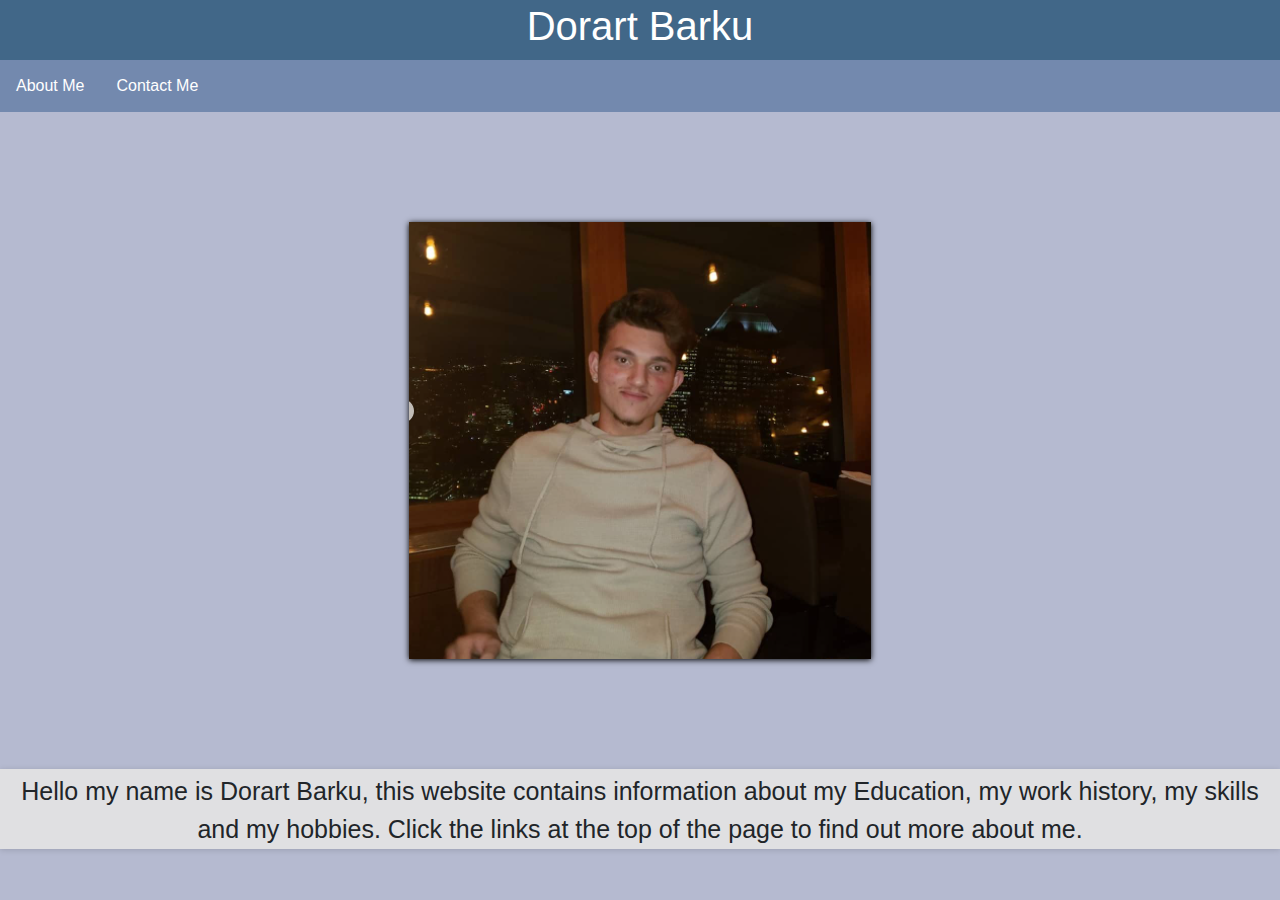
<file: index.html>
<!DOCTYPE html>
<html lang="en">
    <head>
        <meta name="viewport" content="width=device-width, initial-scale=1.0">
        <meta charset="utf-8">
        <link rel="stylesheet" href="css/reset.css">
        <!-- minified CSS -->
 <link rel="stylesheet"
 href="https://maxcdn.bootstrapcdn.com/bootstrap/4.1.3/css/bootstrap.min.css">
 
  <!-- jQuery -->
  <script src="https://ajax.googleapis.com/ajax/libs/jquery/3.3.1/jquery.min.js">
  </script>
  <!-- Popper JS -->
  <script src="https://cdnjs.cloudflare.com/ajax/libs/popper.js/1.14.3/umd/popper.min.js">
  </script>
  <!-- JavaScript -->
  <script src="https://maxcdn.bootstrapcdn.com/bootstrap/4.1.3/js/bootstrap.min.js">
  </script>
 
        <link rel="stylesheet" href="css/aboutme.css" type="text/css"> 
        <title> Dorart Barku</title>
        </head>
        <body>
            <body>
                <div id="first">
                    <h1>Dorart Barku</h1>
                </div>
                <nav id="navhtml">
                    <div class="dropdown">
                        <button class="dropbtn">Menu</button>
                        <div class="dropdown-content">
                            <a href="info.html">About Me</a>
                            <a href="form.html">Contact Me</a>
                        </div>
                    </div>
                    <div class="navholder">
                        <ul>
                            <li><a href="info.html">About Me</a></li>
                            <li><a href="form.html">Contact Me</a></li>
                        </ul>
                    </div>
                </nav>
                <div class="container">
                    <div class="carousel slide" data-ride="carousel" id="carousel">
                        <div class="carousel-inner">
                            <div class="carousel-item active">
                                <img src="images/me.PNG" alt="Me" />
                            </div>
                            <div class="carousel-item">
                                <img src="images/me2.PNG" alt="Football Me" />
                            </div>
                            <div class="carousel-item">
                                <img src="images/me3.PNG" alt="Me" />
                            </div>
                        </div>
                    </div>
                </div>
                <div id="abt">
                    <p>Hello my name is Dorart Barku, this website contains information about my Education, my work history, my skills and my hobbies. Click the links at the top of the page to find out more about me.</p>
                </div>
                </body>
</file>
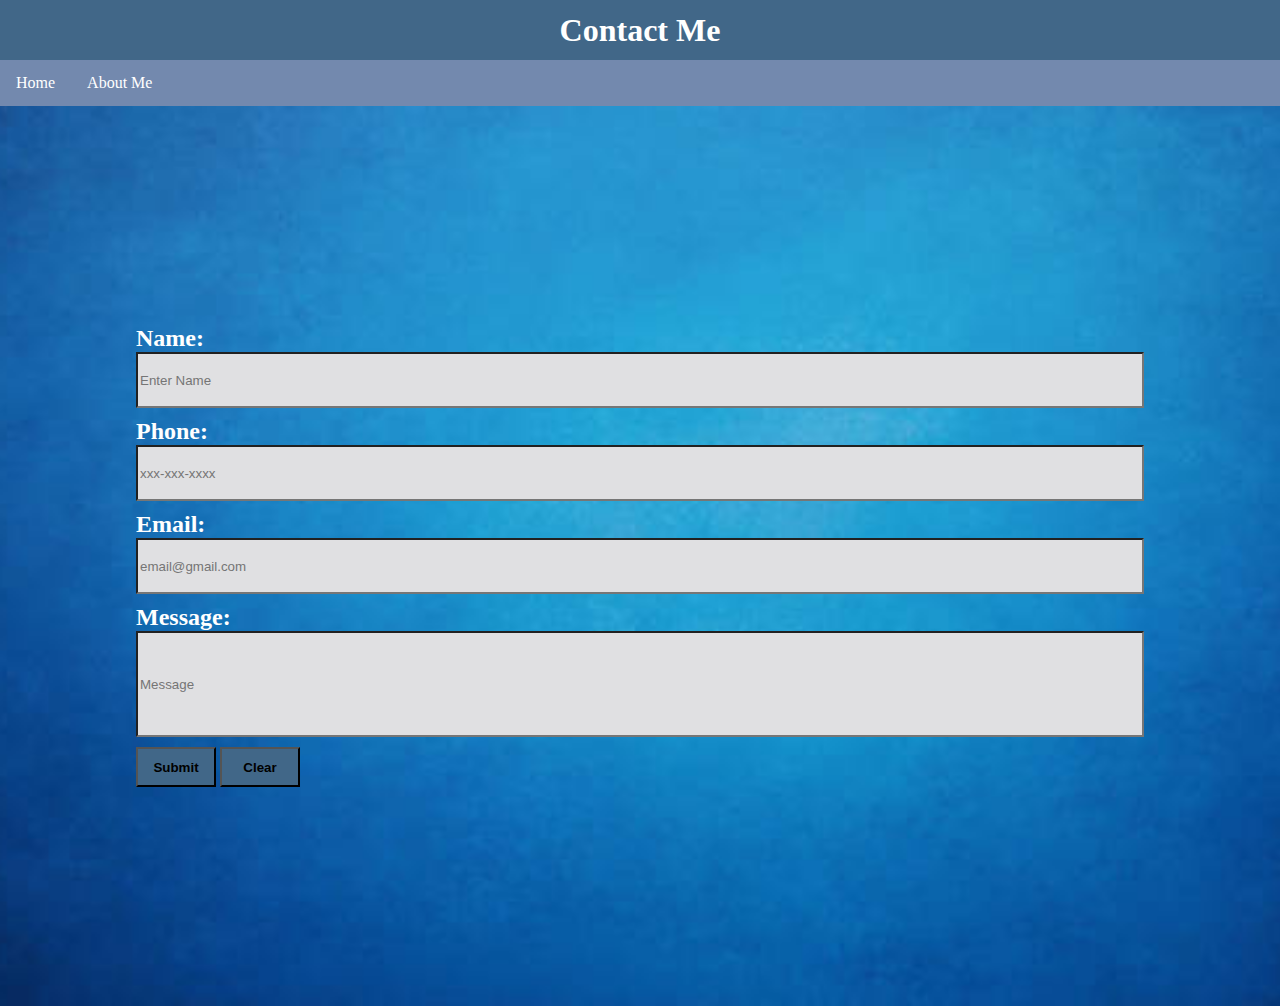
<file: form.html>
<!DOCTYPE html>
<html lang="en">
    <head>
        <meta name="viewport" content="width=device-width, initial-scale=1.0">
        <meta charset="utf-8">
        
        <link rel="stylesheet" href="css/form.css" type="text/css"> 
        <title>Form</title>
         </head>
         <body>
            <div id="first">
                <h1>Contact Me</h1>
            </div>
            <nav id="navhtml">
                
                <div class="navholder">
                    <ul>
                        <li><a href="index.html">Home</a></li>
                        <li><a href="info.html">About Me</a></li>
                    </ul>
                </div>
            </nav>
            <div class="form-holder" id="submitted">
                <form action="#submitted" method="post">
                <label for="Name">Name: </label><br>
             <input type="text" name="Name"  id = "name" placeholder="Enter Name"><br>
             <label for="Phone">Phone:</label><br>
                 <input type="tel" name="Phone"  id="phone" placeholder="xxx-xxx-xxxx" pattern="[0-9]{3}[\-][0-9]{3}[\-][0-9]{4}"><br>
             <label for="Email">Email:</label><br> 
             <input type="email" name="email" id = "email" placeholder="email@gmail.com"></label><br>
             <label for="Message">Message:</label><br>
             <input type="text" name="Message" id="message" placeholder="Message"><br>
             
             <input type="submit"  id="submit" value="Submit"/>
             <input type="reset" id="clear" value="Clear"/>
             
            </form>
            <p id="submsg">Thanks for messaging!</p>
            </div>
            
         </body>
</file>
<file: css/aboutme.css>
#first {
    background-color: #416788;
    height: 60px;
   display: flex;
    align-items: center;
    justify-content: center;
}
html, body {
    margin: 0;
    padding: 0;
}

#first h1 {
    color: white;
}

.carousel img {
  display: block;
    margin: 110px auto 110px auto;
    box-shadow: 0px 1px 6px rgb(0 0 0 / 110%);
  }
ul {
    list-style-type: none;
    margin: 0;
    padding: 0;
    overflow: hidden;
    background-color: #7389ae;
  }
  
  li {
    float: left;
  }
  
  li a {
    display: block;
    color: white;
    text-align: center;
    padding: 14px 16px;
    text-decoration: none;
  }
  
 li a:hover {
    background-color: #111;
  }
  body {
      background-color:#b5bad0;
  }
  #abt {
      
      text-align: center;
      background-color: #E0E0E2;
      box-shadow: 0px 1px 6px rgb(0 0 0 / 15%);
      height:80px;
  }
  #abt, p {
      font-size: 25px;
  }
  .dropbtn {
    background-color:#7389ae;
    color: white;
    padding: 16px;
    font-size: 16px;
    border: none;
    position: relative;
    z-index: 500;
  }
  
  .dropdown {
    position: relative;
    display: none;
  }
  
  .dropdown-content {
    display: none;
    position: absolute;
    background-color: #f1f1f1;
    min-width: 160px;
    box-shadow: 0px 8px 16px 0px rgba(0, 0, 0, 0.2);
    z-index: 1;
  }
  
  .dropdown-content a {
    color: black;
    padding: 12px 16px;
    text-decoration: none;
    display: block;
  }
  
  .dropdown-content a:hover {
    background-color: #ddd;
  }
  
  .dropdown:hover .dropdown-content {
    display: block;
  }
  
  .dropdown:hover .dropbtn {
    background-color: blue;
  }
  #abt, p{
    padding:2px;
    margin:auto;
    
  }
  @media screen and (max-width: 640px) {
   
    #title {
      margin-top: 100px;
      width: 80%;
      font-size: x-large;
    }
    
    .dropdown {
      display: inline-block;
    }
    .navholder {
      display: none;
    }
    #navhtml h3 {
      display: none;
    }
    #navhtml {
      float: left;
    }
    #transparent {
      max-width: 90%;
    }
    #imgg{
        height:250px;
        width:250px;
    }   
    #abt {
      text-align: center;
        background-color: #E0E0E2;
        box-shadow: 0px 1px 6px rgb(0 0 0 / 115%);
        padding:20px 0;
        height:unset;
    }
  }
</file>
<file: css/form.css>
#first {
    background-color: #416788;
    height: 60px;
   display: flex;
    align-items: center;
    justify-content: center;
}
html, body {
    margin: 0;
    padding: 0;
}

#first h1 {
    color: white;
}
ul {
    list-style-type: none;
    margin: 0;
    padding: 0;
    overflow: hidden;
    background-color: #7389ae;
  }
  
  li {
    float: left;
  }
  
  li a {
    display: block;
    color: white;
    text-align: center;
    padding: 14px 16px;
    text-decoration: none;
  }
  
 li a:hover {
    background-color: #111;
  }
  body {
      background-color:#b5bad0;
  }
 
body, html {
    height: 100%;
    margin: 0;
  }
#submitted{
    background-image: url("../images/blue.jpg");
    height: 100%; 
    background-position: center;
    background-repeat: no-repeat;
    background-size: cover;
}
#submitted{
    display:flex;
    align-items: center;
    justify-content: center;
    
}

  #submitted:target > form {
    display: none;
  }
  #submitted:target > p {
    display: block;
  }
  #submitted:not(:target) > p {
    display: none;
  }
#name{
width:1000px;
height:50px;
margin-bottom: 10px;
    background-color:#E0E0E2;
    
}
#phone{
    width:1000px;
    height:50px;
    margin-bottom: 10px;
    background-color:#E0E0E2;
}
#email{
    width:1000px;
    height:50px;
    margin-bottom: 10px;
    background-color:#E0E0E2;
}
label{
    color:white;
    font-size:24px;
    font-weight: bold;
}

#submit{
    height:40px;
    width:80px;
    background-color: #416788;
    font-weight: bold;
}
#clear{
    height:40px;
    width:80px;
   background-color: #416788;
   font-weight: bold;
}
#message{
    width:1000px;
    height:100px;
    margin-bottom: 10px;
    background-color:#E0E0E2;
}
#submsg{
    font-size: 48px;
    color:aliceblue;
    font-weight: bold;
}
@media screen and (max-width: 640px) {
    #name{
        width:500px;
        height:50px;
        margin-bottom: 10px;
            background-color:#E0E0E2;
            
        }
        #phone{
            width:500px;
            height:50px;
            margin-bottom: 10px;
            background-color:#E0E0E2;
        }
        #email{
            width:500px;
            height:50px;
            margin-bottom: 10px;
            background-color:#E0E0E2;
        }
        label{
            color:white;
            font-size:16px;
            font-weight: bold;
        }
        
        #submit{
            height:40px;
            width:80px;
            background-color: #416788;
            font-weight: bold;
        }
        #clear{
            height:40px;
            width:80px;
           background-color: #416788;
           font-weight: bold;
        }
        #message{
            width:500px;
            height:100px;
            margin-bottom: 10px;
            background-color:#E0E0E2;
}
 #title {
      margin-top: 100px;
      width: 80%;
      font-size: x-large;
    }
    #logo {
      position: absolute;
      left: 0;
      right: 0;
      top: 0;
      margin: auto;
    }
    .dropdown {
      display: inline-block;
    }
    .navholder {
      display: none;
    }
    #navhtml h3 {
      display: none;
    }
    #navhtml {
      float: left;
    }
}
</file>
